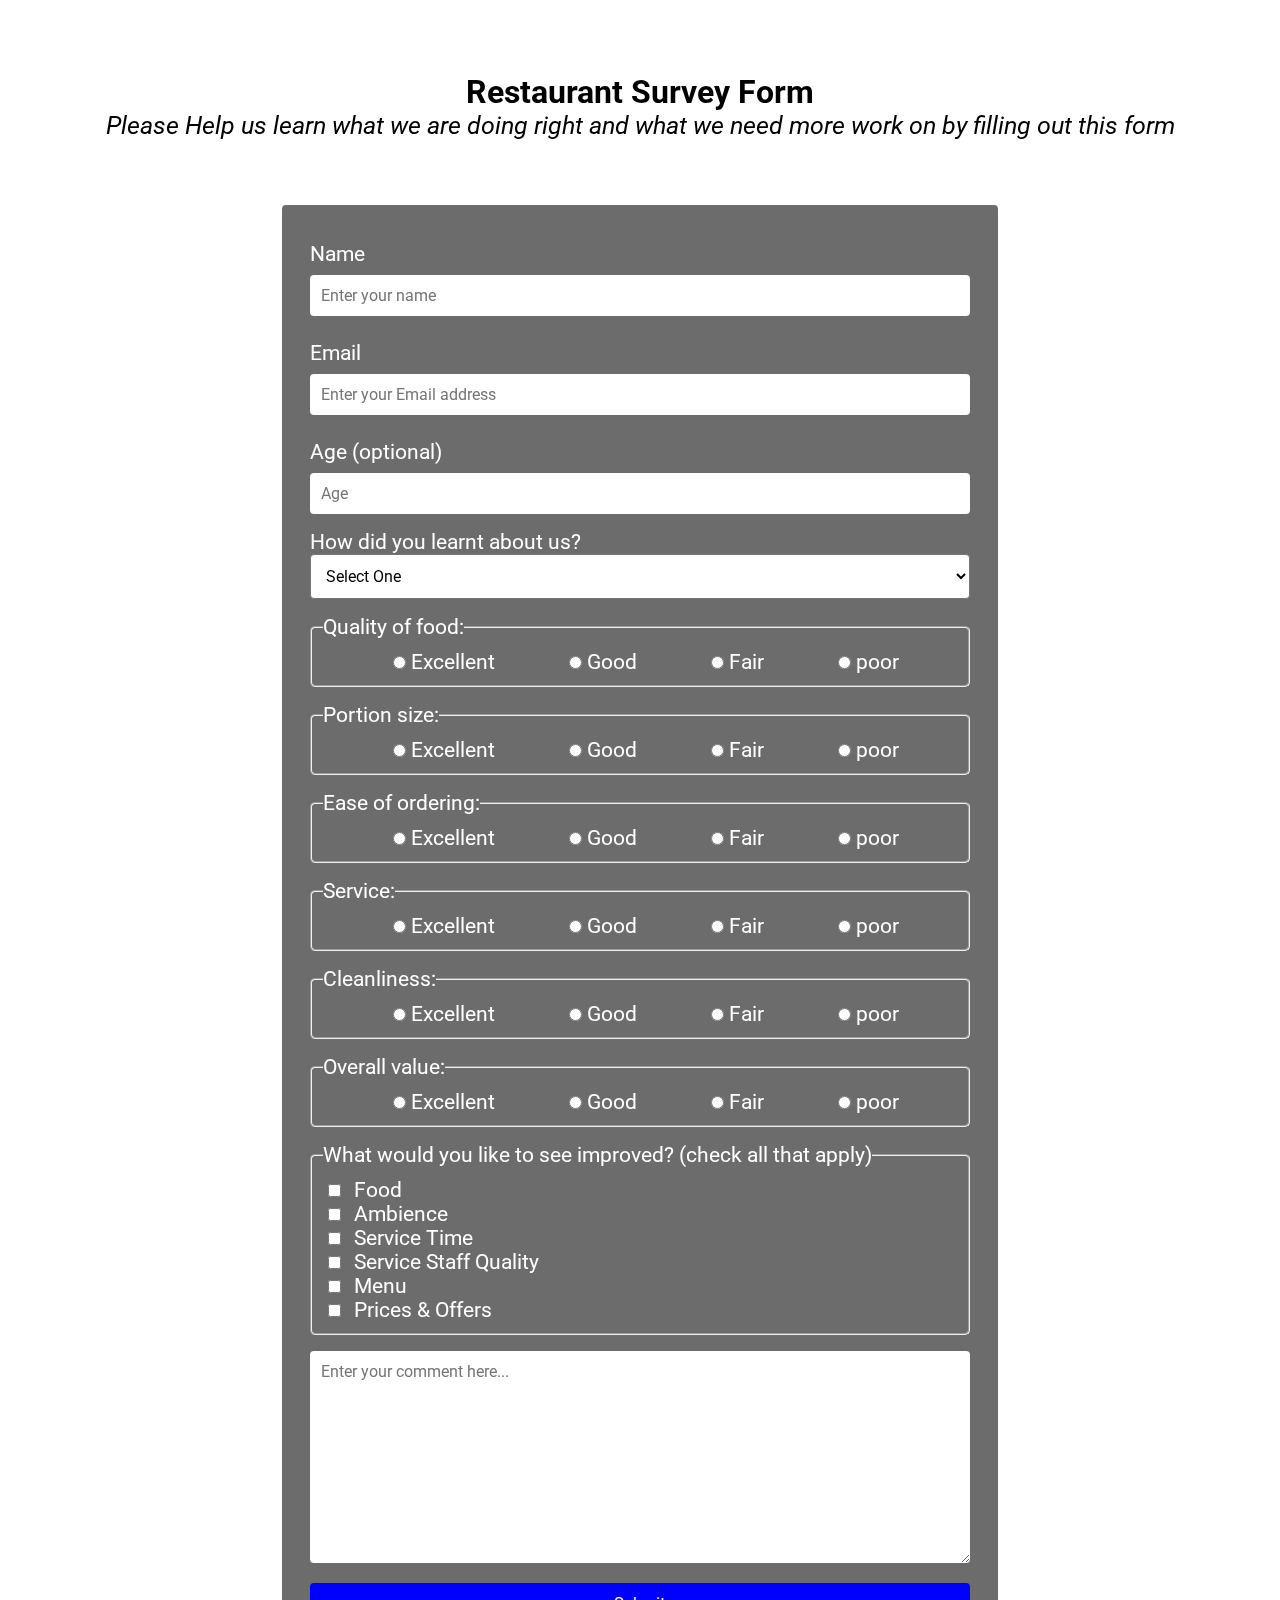
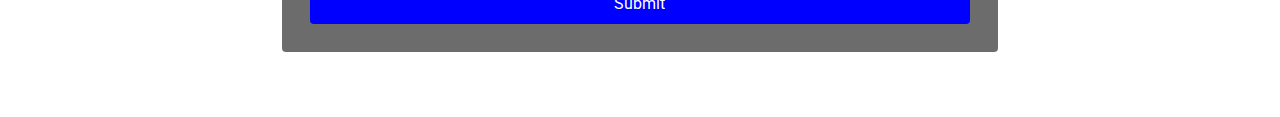
<file: Survey Form/index.html>
<!DOCTYPE html>
<html lang="en">

<head>
    <meta charset="UTF-8">
    <meta http-equiv="X-UA-Compatible" content="IE=edge">
    <meta name="viewport" content="width=device-width, initial-scale=1.0">
    <title>Restaurant Survey Form</title>
    <link rel="stylesheet" href="style.css">
    <link rel="preconnect" href="https://fonts.googleapis.com">
    <link rel="preconnect" href="https://fonts.gstatic.com" crossorigin>
    <link href="https://fonts.googleapis.com/css2?family=Roboto:wght@300&display=swap" rel="stylesheet">
</head>

<body>
    <div id="container">
        <header id="header">
            <h1 id="title">Restaurant Survey Form</h1>
            <p id="description">Please Help us learn what we are doing right and what we need more work on by filling
                out this form</p>
        </header>
        <form id="survey-form" action="">
            <label for="name" id="name-label">Name</label>
            <input id="name" class="form-input" type="text" name="name" placeholder="Enter your name" required>
            <label for="email" id="email-label">Email</label>
            <input id="email" class="form-input" type="email" name="email" placeholder="Enter your Email address"
                required>
            <label for="number" id="number-label">Age (optional)</label>
            <input id="number" class="form-input" type="number" min="14" max="100" name="age" placeholder="Age"
                required>
            <p>How did you learnt about us?</p>
            <select name="dropdown" id="dropdown" required>
                <option value="select one" selected>Select One</option>
                <option value="newspaper">Newspaper</option>
                <option value="tv">TV</option>
                <option value="radio">Radio</option>
                <option value="friend">Friend</option>
            </select>
            <fieldset>
                <legend>Quality of food:</legend>
                <label for="quality-excellent"><input type="radio" id="quality-excellent" name="food-quality"
                        value="excellent">Excellent</label>

                <label for="quality-good"><input type="radio" id="quality-good" name="food-quality"
                        value="good">Good</label>

                <label for="quality-fair"><input type="radio" id="quality-fair" name="food-quality"
                        value="fair">Fair</label>

                <label for="quality-poor"><input type="radio" id="quality-poor" name="food-quality"
                        value="poor">poor</label>
            </fieldset>

            <fieldset>
                <legend>Portion size:</legend>
                <label for="portion-size-excellent"><input type="radio" id="portion-size-excellent" name="portion-size"
                        value="excellent">Excellent</label>

                <label for="portion-size-good"><input type="radio" id="portion-size-good" name="portion-size"
                        value="good">Good</label>

                <label for="portion-size-fair"><input type="radio" id="portion-size-fair" name="portion-size"
                        value="fair">Fair</label>

                <label for="portion-size-poor"><input type="radio" id="portion-size-poor" name="portion-size"
                        value="poor">poor</label>
            </fieldset>
            <fieldset>
                <legend>Ease of ordering:</legend>
                <label for="ordering-excellent"><input type="radio" id="ordering-excellent" name="ease-of-ordering"
                        value="excellent">Excellent</label>

                <label for="ordering-good"><input type="radio" id="ordering-good" name="ease-of-ordering"
                        value="good">Good</label>

                <label for="ordering-fair"><input type="radio" id="ordering-fair" name="ease-of-ordering"
                        value="fair">Fair</label>

                <label for="ordering-poor"><input type="radio" id="ordering-poor" name="ease-of-ordering"
                        value="poor">poor</label>
            </fieldset>
            <fieldset>
                <legend>Service:</legend>
                <label for="service-excellent"><input type="radio" id="service-excellent" name="service"
                        value="excellent">Excellent</label>

                <label for="service-good"><input type="radio" id="service-good" name="service" value="good">Good</label>

                <label for="service-fair"><input type="radio" id="service-fair" name="service" value="fair">Fair</label>

                <label for="service-poor"><input type="radio" id="service-poor" name="service" value="poor">poor</label>

            </fieldset>
            <fieldset>
                <legend>Cleanliness:</legend>
                <label for="cleanliness-excellent"><input type="radio" id="cleanliness-excellent" name="cleanliness"
                        value="excellent">Excellent</label>

                <label for="cleanliness-good"><input type="radio" id="cleanliness-good" name="cleanliness"
                        value="good">Good</label>

                <label for="cleanliness-fair"><input type="radio" id="cleanliness-fair" name="cleanliness"
                        value="fair">Fair</label>


                <label for="cleanliness-poor"><input type="radio" id="cleanliness-poor" name="cleanliness"
                        value="poor">poor</label>

            </fieldset>
            <fieldset>
                <legend>Overall value:</legend>
                <label for="overall-value-excellent"><input type="radio" id="overall-value-excellent"
                        name="overall-value" value="excellent">Excellent</label>

                <label for="overall-value-good"><input type="radio" id="overall-value-good" name="overall-value"
                        value="good">Good</label>

                <label for="overall-value-fair"><input type="radio" id="overall-value-fair" name="overall-value"
                        value="fair">Fair</label>

                <label for="overall-value-poor"><input type="radio" id="overall-value-poor" name="overall-value"
                        value="poor">poor</label>

            </fieldset>
            <fieldset id="check">
                <legend>What would you like to see improved? (check all that apply)</legend>
                <label for="food"><input type="checkbox" id="food" name="improove" value="food">Food</label>

                <label for="ambience"><input type="checkbox" id="ambience" name="improove"
                        value="ambience">Ambience</label>

                <label for="service-time"><input type="checkbox" id="service-time" name="improove"
                        value="service-time">Service Time</label>

                <label for="service-staff-quality"><input type="checkbox" id="service-staff-quality" name="improve"
                        value="service-staff-quality">Service Staff Quality</label>

                <label for="menu"><input type="checkbox" id="menu" name="improve" value="menu">Menu</label>

                <label for="price-offers"><input type="checkbox" id="price-offers" name="improve"
                        value="price-offers">Prices & Offers</label>
            </fieldset>
            <textarea name="comments" id="comments" placeholder="Enter your comment here..." cols="30"
                rows="10"></textarea>

            <button id="submit">Submit</button>
        </form>
    </div>

    <script src="https://cdn.freecodecamp.org/testable-projects-fcc/v1/bundle.js"></script>
</body>

</html>
</file>
<file: Survey Form/style.css>
/* CSS Reset */
* {
    margin: 0;
    padding: 0;
    box-sizing: border-box;
    font-family: 'Roboto', sans-serif;
}

/* Background Image */
body::before {
    content: "";
    position: fixed;
    top: 0;
    left: 0;
    height: 100%;
    width: 100%;
    z-index: -1;
    opacity: 0.5;
    background: url('https://images.unsplash.com/photo-1414235077428-338989a2e8c0?ixid=MnwxMjA3fDB8MHxwaG90by1wYWdlfHx8fGVufDB8fHx8&ixlib=rb-1.2.1&auto=format&fit=crop&w=870&q=80');
    background-size: cover;
    background-repeat: no-repeat;
    background-position: center;
}

#header {
    margin-top: 73px;
}

#title {
    text-align: center;
}

#description {
    text-align: center;
    font-size: 25px;
    font-style: italic;
}

#survey-form {
    margin: 65px auto;
    width: 56%;
    background-color: rgba(45, 45, 45, 0.7);
    padding: 28px;
    border-radius: 4px;
}

#name-label {
    color: white;
    line-height: 2;
    font-size: 21px;
}

#email-label {
    color: white;
    line-height: 2;
    font-size: 21px;
}

#number-label {
    color: white;
    line-height: 2;
    font-size: 21px;
}

#survey-form .form-input {
    width: 100%;
    padding: 11px;
    font-size: 16px;
    margin-bottom: 16px;
    border-radius: 4px;
    border: none;
}

#survey-form p {
    color: white;
    font-size: 21px;
}

#dropdown {
    width: 100%;
    padding: 11px;
    font-size: 16px;
    margin-bottom: 16px;
    border-radius: 4px;
    background-color: white;
}

#survey-form fieldset {
    padding: 11px;
    border-radius: 5px;
    margin-bottom: 16px;
}

#survey-form fieldset legend {
    color: white;
    font-size: 21px;
}

#survey-form fieldset label {
    color: white;
    font-size: 21px;
}

input[type="radio"] {
    margin: 0px 5px 0px 70px;
}

input[type="checkbox"] {
    margin: 0px 13px 0px 5px;
}

#check label {
    display: block;
}

textarea {
    width: 100%;
    padding: 11px;
    font-size: 16px;
    margin-bottom: 16px;
    border-radius: 4px;
    border: none;
}

#submit {
    width: 100%;
    padding: 11px;
    font-size: 16px;
    border-radius: 4px;
    border: none;
    cursor: pointer;
    background-color: blue;
    color: white;
}

#submit:hover {
    background-color: rgb(25, 25, 228);
}

@media only screen and (max-width: 1024px) {
    #survey-form {
        width: 68%;
    }
}

@media only screen and (max-width: 786px) {
    #survey-form {
        width: 90%;
    }
}

@media only screen and (max-width: 544px) {
    #description {
        margin: 11px;
    }

    input[type="radio"] {
        margin: 0px 5px 0px 21px;
    }
}

@media only screen and (max-width: 414px) {
    #survey-form {
        width: 90%;
    }

    #survey-form fieldset label {
        display: block;
    }

    input[type="radio"] {
        margin: 0px 5px 0px 0px;
    }
}

@media only screen and (max-width: 411px) {
    #survey-form {
        width: 90%;
    }

    #survey-form fieldset label {
        display: block;
    }

    input[type="radio"] {
        margin: 0px 5px 0px 0px;
    }
}

@media only screen and (max-width: 360px) {
    #title {
        margin: 11px;
    }

    #description {
        margin: 11px;
    }

    #survey-form {
        width: 90%;
    }

    #survey-form fieldset label {
        display: block;
    }

    input[type="radio"] {
        margin: 0px 5px 0px 0px;
    }
}

@media only screen and (max-width: 320px) {
    #survey-form {
        width: 94%;
    }
}

@media only screen and (max-width: 280px) {
    #survey-form {
        width: 100%;
    }

    #survey-form fieldset {
        padding: 0px;
    }
}
</file>
